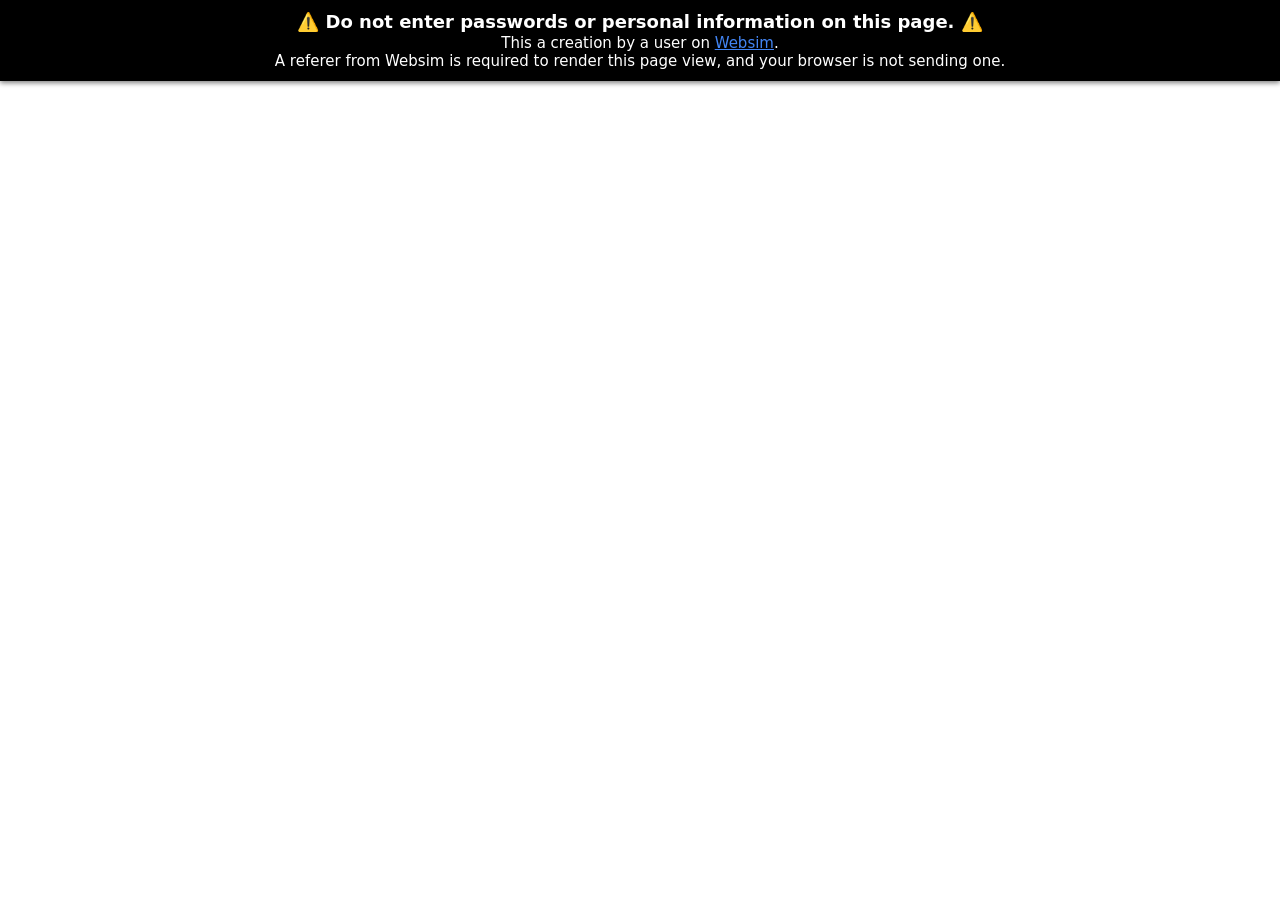
<file: parent-example.html>
<html lang="en">
  <head>
    <meta charset="UTF-8" />

    <meta charset="utf-8" />
    <link rel="canonical" href="https://websim.com/@api/3d-grid-mmorpg-world-2" />
    <meta name="viewport" content="width=device-width, initial-scale=1" />

    <title>3D Grid MMORPG World</title>

    <style>
      html {
        font-size: 15px;
      }
      html,
      body {
        margin: 0;
        padding: 0;
        min-height: 100%;
        height: 100%;
        display: flex;
        flex-direction: column;
      }
      .warning {
        background: black;
        box-shadow: 0 2px 5px rgba(0, 0, 0, 0.5);
        padding: 0.75em;
        color: white;
        text-align: center;
        font-family: -apple-system, BlinkMacSystemFont, "Segoe UI (Custom)",
          Roboto, "Helvetica Neue", "Open Sans (Custom)", system-ui, sans-serif,
          "Apple Color Emoji", "Segoe UI Emoji";
        line-height: 1.2;
        font-size: 1rem;
        position: relative;
        z-index: 2;
      }
      .warning span {
        font-family: initial;
      }
      .warning h1 {
        font-size: 1.2rem;
        margin: 0;
      }
      .warning a {
        color: rgb(66 133 244);
      }
      .iframe-wrap {
        -webkit-box-flex: 1;
        -webkit-flex: 1 1 auto;
            -ms-flex: 1 1 auto;
                flex: 1 1 auto;
        height: 100%;
        position: relative;
        overflow: auto;
        -webkit-overflow-scrolling: touch;
      }
      .iframe {
        position: absolute;
        top: 0;
        left: 0;
        border: 0;
        display: block;
        width: 100%;
        height: 100%;
      }
      @media (max-width: 550px) {
        @supports (height: 100svh) {
          .iframe {
            height: calc(100svh - var(--cp-header-height-small));
          }
        }
      }
    </style>
  </head>

  <body class="">
    <div class="warning">
      <h1>
        <span>⚠️</span> Do not enter passwords or personal information on this
        page. <span>⚠️</span>
      </h1>
      This a creation by a user on
      <a href="https://websim.com/p/kj1r1gkvjmra7qsq99p6/12">Websim</a>.
      <br />
      A referer from Websim is required to render this page view, and your
      browser is not sending one.
      <br />
    </div>

    <div class="result-iframe-wrap" role="main">
      <iframe
        name="contentWindow"
        allow="accelerometer *; bluetooth *; camera *; encrypted-media *; display-capture *; geolocation *; gyroscope *; microphone *; midi *; clipboard-read *; clipboard-write *; serial *; xr-spatial-tracking *; fullscreen *; payment *"
        class="iframe"
        src="https://kj1r1gkvjmra7qsq99p6.c.websim.com/parent-example.html?v=12&t=1774795452879"
      ></iframe>
    </div>
  </body>
</html>
</file>
